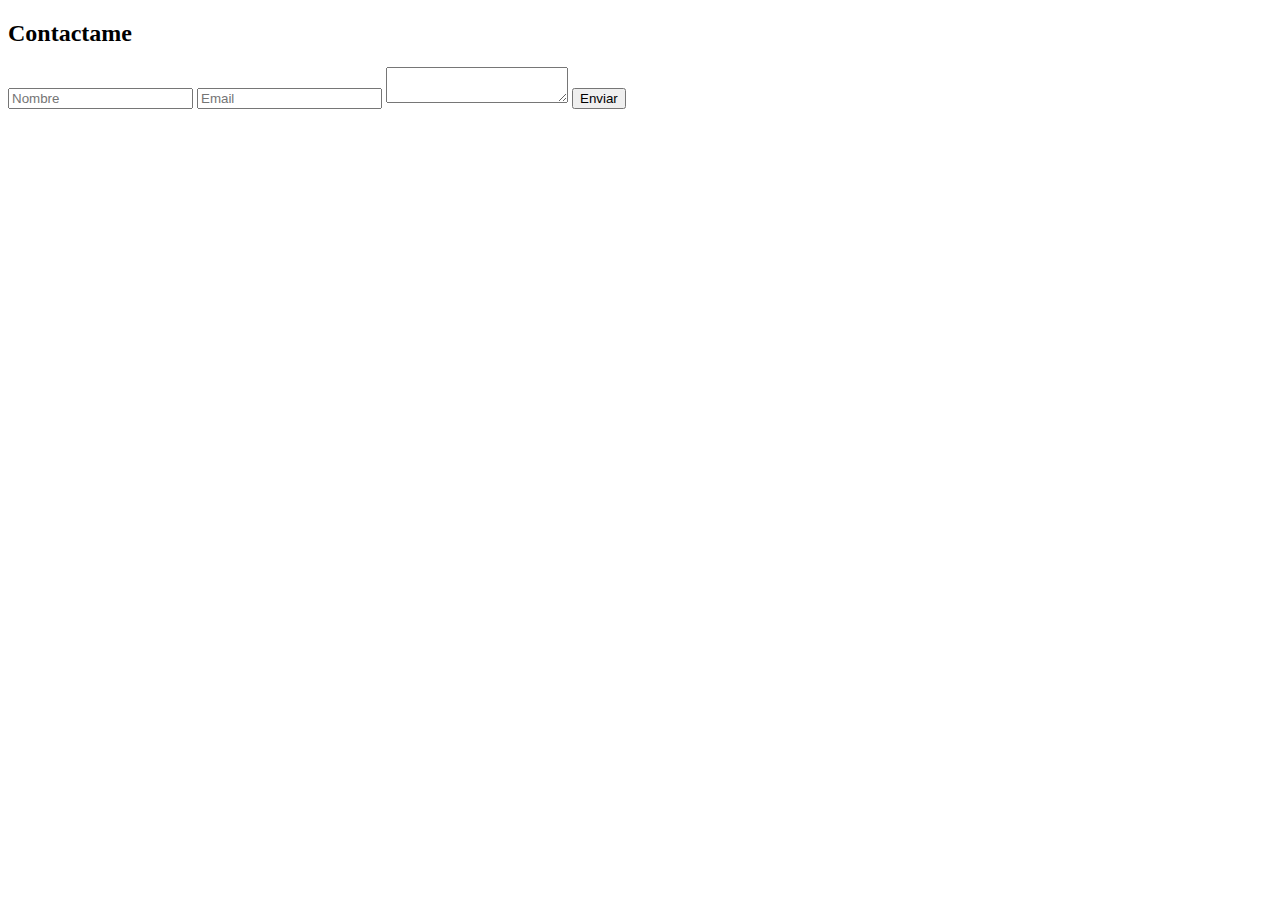
<file: vista/inicio/contact.html>
<!DOCTYPE html>
<html lang="en">
<head>
    <meta charset="UTF-8">
    <meta http-equiv="X-UA-Compatible" content="IE=edge">
    <meta name="viewport" content="width=device-width, initial-scale=1.0">
    <title>Document</title>
</head>
<body>
<form class="form"  action="https://formspree.io/f/xnqwdqld"
  method="POST">
    <div class="form_container">
        <h2 class="form_container">Contactame</h2>
        <input type="text" class="form_input" placeholder="Nombre" name="name">
        <input type="email" class="form_input" placeholder="Email" name="email">
        <textarea class="form__input form__input--message" placeholder="Mensaje:" name="message">
        </textarea>
        <input type="submit" value="Enviar" class="form__cta">
    </div>
</form>
</body>
</html>
</file>
